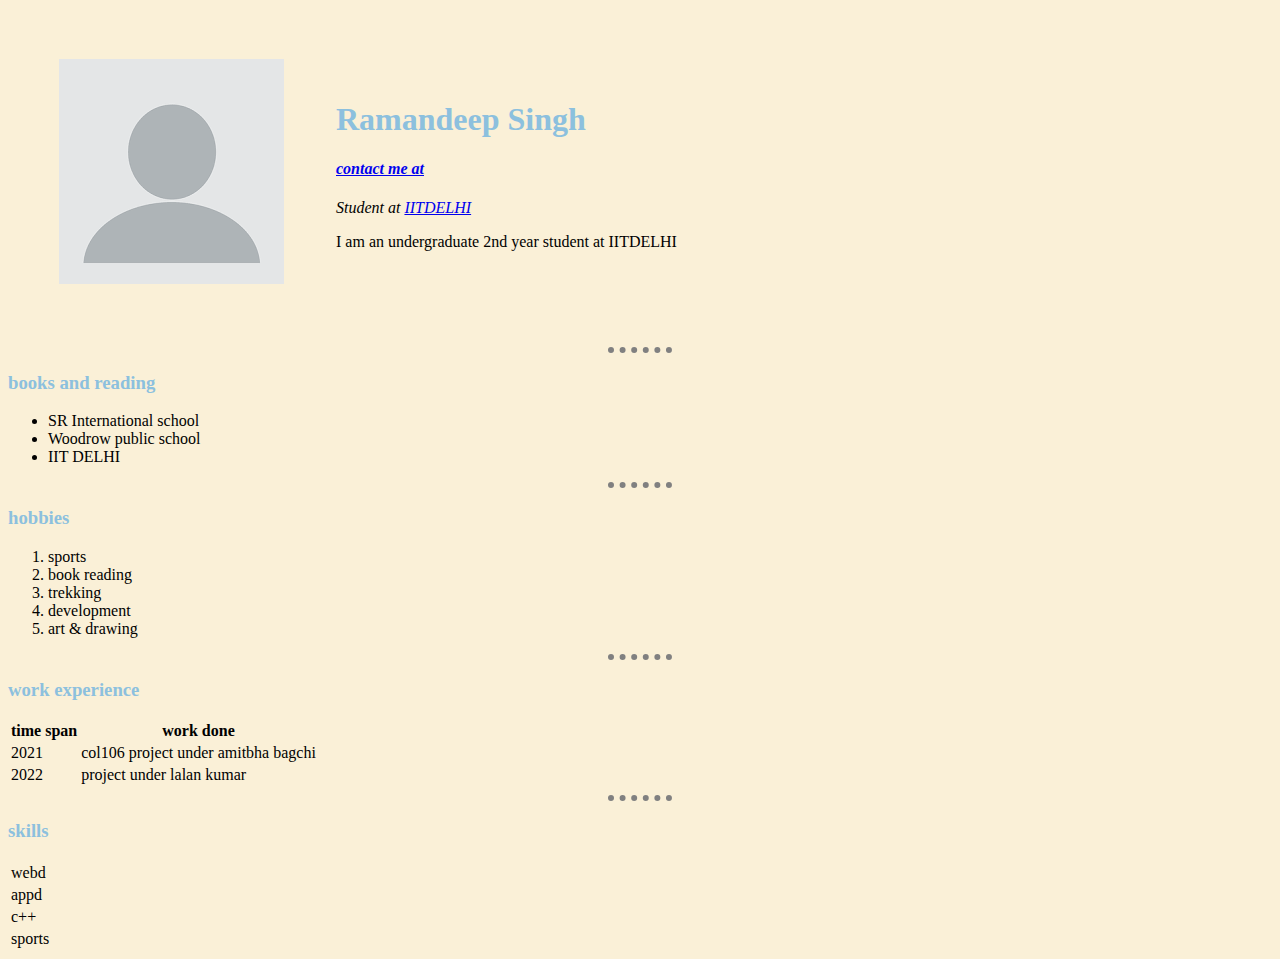
<file: index.html>
<!DOCTYPE html>
<html lang="en">
  <head>
    <meta charset="UTF-8" />
    <meta http-equiv="X-UA-Compatible" content="IE=edge" />
    <meta name="viewport" content="width=device-width, initial-scale=1.0" />
    <link rel="stylesheet" href="CSS/style.css" />
    <title>Raman's personal site</title>
  </head>
  <body>
    <table cellspacing="50">
      <tr>
        <td>
          <img src="images\pfp.png" alt="" />
        </td>
        <td>
          <h1>Ramandeep Singh</h1>
          <h4>
            <a href="contact.html"> <em>contact me at</em> </a>
          </h4>
          <p>
            <em>Student at <a href="https://home.iitd.ac.in/">IITDELHI</a> </em>
          </p>
          <p>I am an undergraduate 2nd year student at IITDELHI</p>
        </td>
      </tr>
    </table>
    <hr height="30" />
    <h3>books and reading</h3>
    <ul>
      <li>SR International school</li>
      <li>Woodrow public school</li>
      <li>IIT DELHI</li>
    </ul>
    <hr />
    <h3>hobbies</h3>
    <ol>
      <li>sports</li>
      <li>book reading</li>
      <li>trekking</li>
      <li>development</li>
      <li>art & drawing</li>
    </ol>
    <hr height="30" />
    <h3>work experience</h3>
    <table>
      <tr>
        <th>time span</th>
        <th>work done</th>
      </tr>

      <tr>
        <td>2021</td>
        <td>col106 project under amitbha bagchi</td>
      </tr>
      <tr>
        <td>2022</td>
        <td>project under lalan kumar</td>
      </tr>
    </table>
    <hr height="10" />
    <h3>skills</h3>
    <table>
      <tr>
        <td>webd</td>
      </tr>
      <tr>
        <td>appd</td>
      </tr>
      <tr>
        <td>c++</td>
      </tr>
      <tr>
        <td>sports</td>
      </tr>
    </table>
  </body>
</html>
</file>
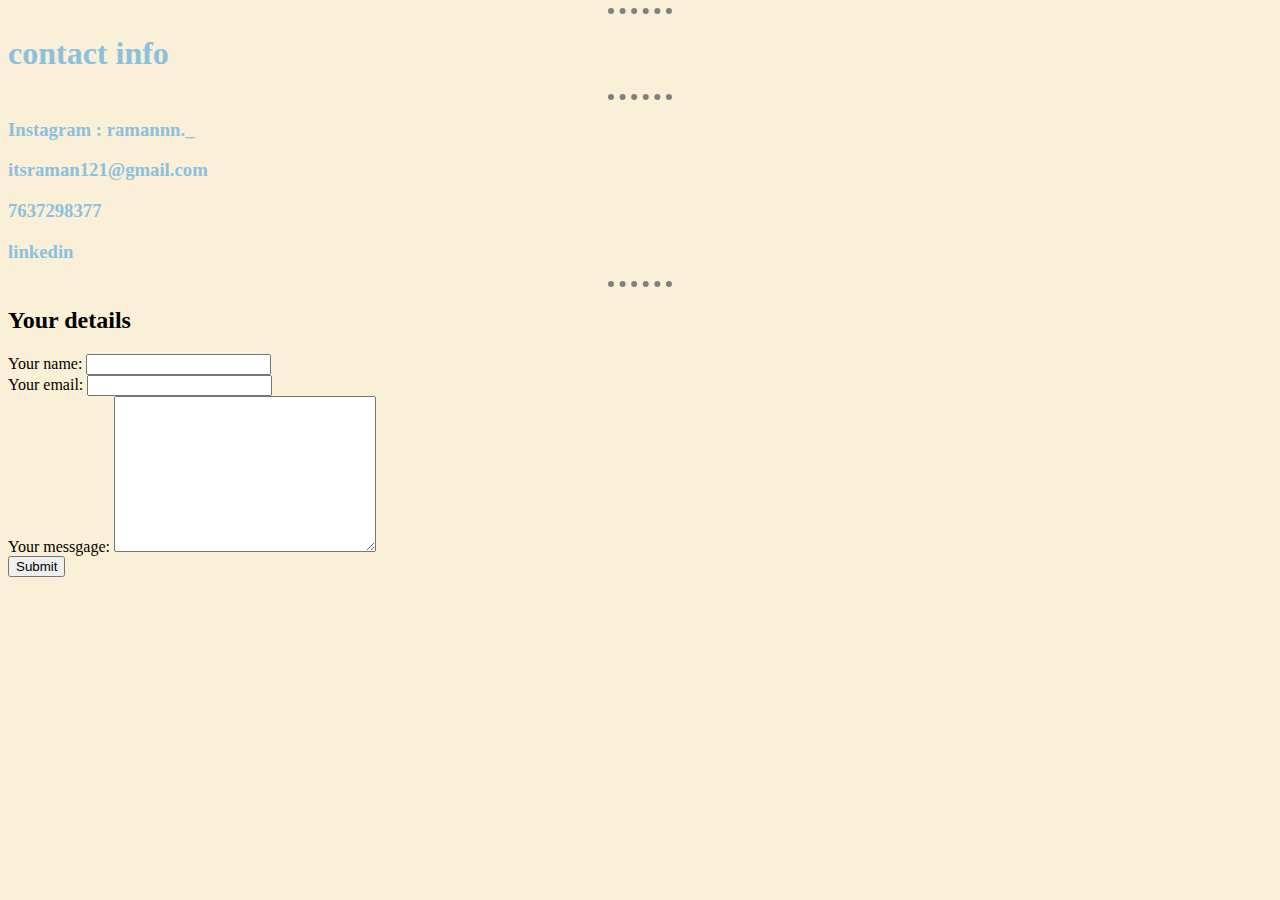
<file: contact.html>
<!DOCTYPE html>
<html lang="en">
  <head>
    <meta charset="UTF-8" />
    <meta http-equiv="X-UA-Compatible" content="IE=edge" />
    <meta name="viewport" content="width=device-width, initial-scale=1.0" />
    <link rel="stylesheet" href="CSS/style.css">

    <title>CONTACT INFO</title>
  </head>
  <body>
    <hr />
    <h1>contact info</h1>
    <hr />

    <h3>Instagram : ramannn._</h3>
    <h3>itsraman121@gmail.com</h3>
    <h3>7637298377</h3>
    <h3>linkedin</h3>
    <hr />

    <h2>Your details</h2>
    <form
      action="mailto:itsraman121@gmail.com"
      method="post"
      enctype="text/plain"
    >
      <label>Your name: </label>
      <input type="text" name="Your name: " value="" /> <br />
      <label>Your email: </label>
      <input type="email" name="your Email: " value="" /><br />
      <label>Your messgage: </label>
      <textarea name="Your Message" cols="30" rows="10"></textarea><br />
      <input type="submit" name="" /><br />
    </form>
  </body>
</html>
</file>
<file: CSS/style.css>
body {
  background-color: #faf0d7;
}
hr {
  border-style: none;
  border-top-style: dotted;
  border-color: grey;
  border-width: 6px;
  width: 5%;
}
h1{
    color: #8CC0DE;
}
h3{
    color: #8CC0DE;
}
</file>
